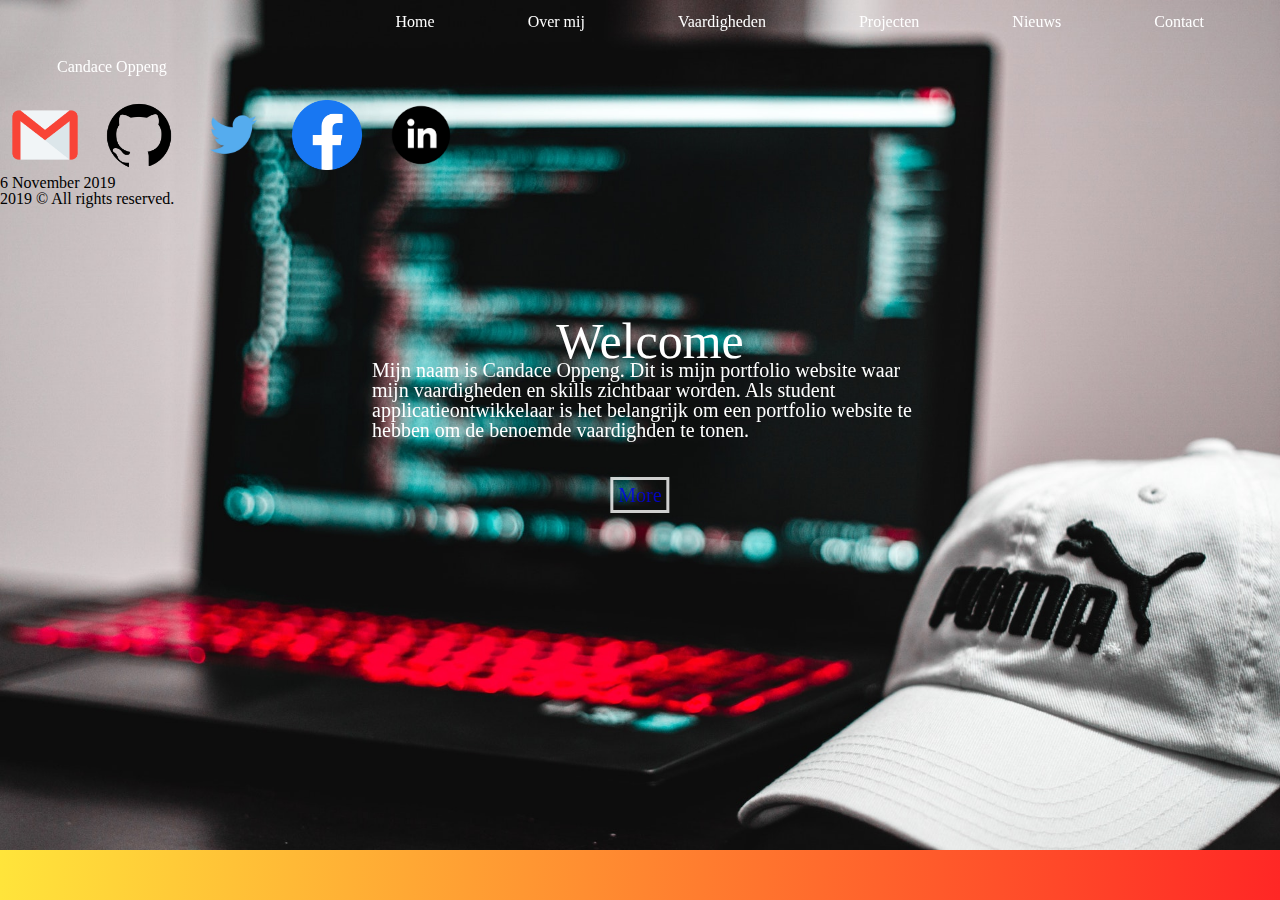
<file: index.html>
<!DOCTYPE html>
<html lang="en">
<head>
        <link rel="stylesheet" type="text/css" href="style.css">
    <meta charset="UTF-8">
    <meta name="viewport" content="width=device-width, initial-scale=1.0">
    <meta http-equiv="X-UA-Compatible" content="ie=edge">
    <title>Candace Oppeng</title>
</head>
<body>
        <div class="container">
        <header>
            <nav>
                <ul>
                    <li><a href="contact.html">Contact</a></li>
                   <li><a href="nieuws.html">Nieuws</a></li>
                   <li><a href="projecten.html">Projecten</a></li>
                    <li><a href="vaardigheden.html">Vaardigheden</a></li>
                    <li><a href="over-mij.html">Over mij</a></li>
                    <li><a href="index.html">Home</a></li>
                    <div class="whitespace"> <li><a href="index.html">Candace Oppeng</a></li>
                    </div>
                </ul>
            </nav>
        </header>

           
         
        <main>

        <div class="img-size">
            <img src="frontpage.jpg"> 
        </div>
    </div>
                <div class="text-fpage"></div>
                <div class="centered-bottom"><p>Welcome</p></div>
                <div class="centered"><p><p>Mijn naam is Candace Oppeng. Dit is mijn portfolio website waar mijn vaardigheden en skills zichtbaar worden.
                        Als student applicatieontwikkelaar is het belangrijk om een portfolio website te hebben om de benoemde vaardighden te tonen.
                    </p></p></div>
                <div class="verwijzing"><a href="over-mij.html">More</a></div>

        
        </main>

        
      

                        
                      
                  <footer>               
                <a href="contact.html" target="_blank" class="fa fa-gmail">
                    <img src="gmailicon.png" width="70px" height="70px"></a>
                        

                        <a href="https://github.com/Khalzy" target="_blank" class="fa fa-github">
                                <img src="githubicon.png" width="70px" height="70px"></a>

                                <a href="https://twitter.com/" target="_blank" class="fa fa-twitter">
                                    <img src="twittericon.png" width="70px" height="70px"></a>

                                    <a href="https://facebook.com/" target="_blank" class="fa fa-facebook">
                                        <img src="fbicon.png" width="70px" height="70px"></a>

                                        <a href="https://linkedin.com/" target="_blank" class="fa fa-linkedin">
                                            <img src="linkedinicon.png" width="70px" height="70px"></a>



                                
                                 <div class="foot-text">6 November 2019</div>
                                <div class="foot-text">2019 © All rights reserved.</div>
                </div>
        </div>
    </footer>



    
    
</body>
</html>
</file>
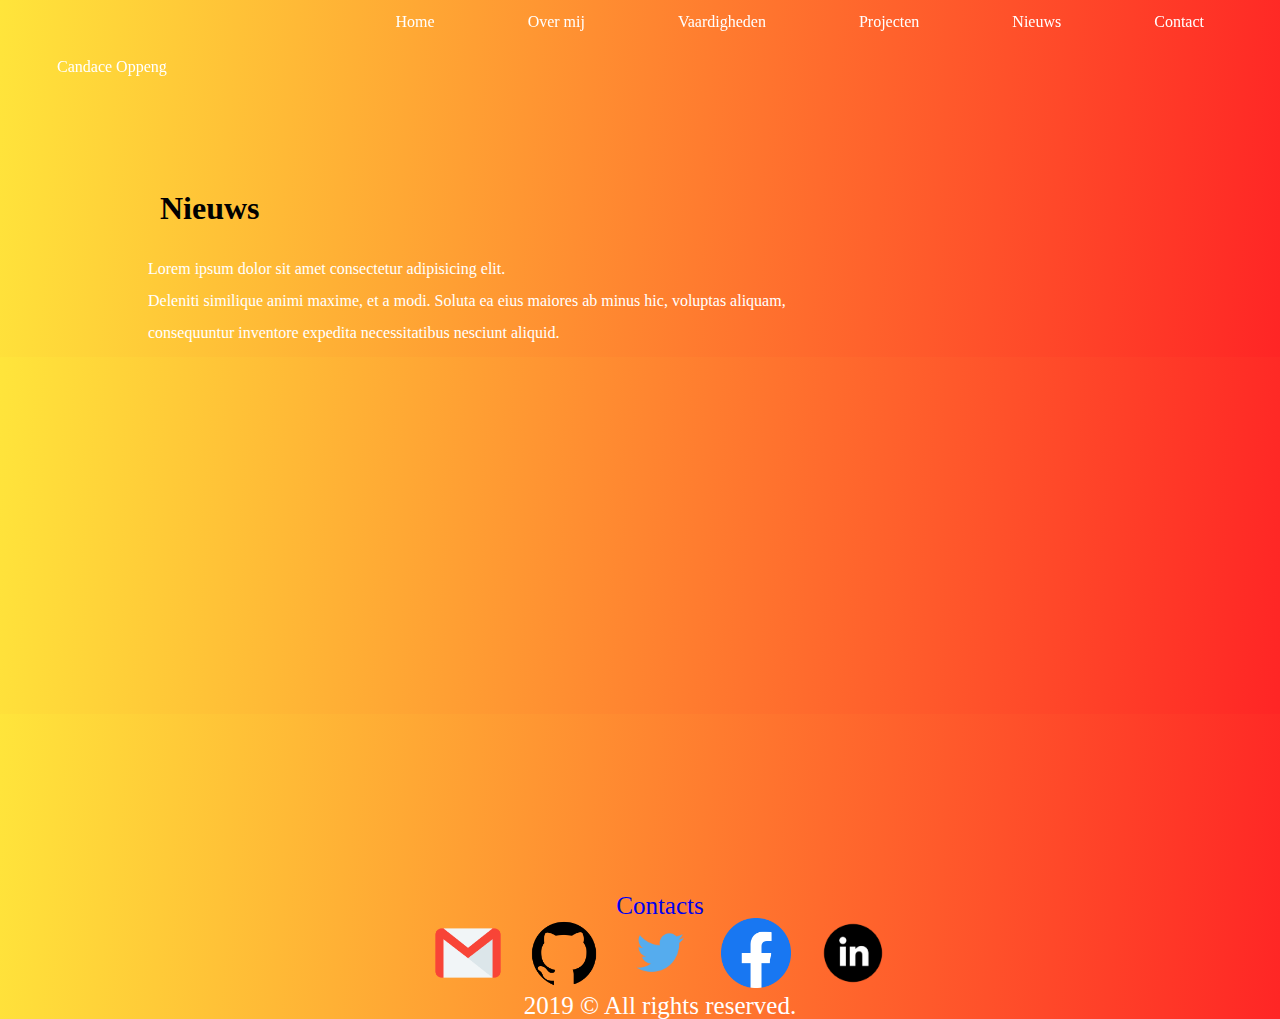
<file: nieuws.html>
<!DOCTYPE html>
<html lang="en">
<head>
        <link rel="stylesheet" type="text/css" href="style.css">
    <meta charset="UTF-8">
    <meta name="viewport" content="width=device-width, initial-scale=1.0">
    <meta http-equiv="X-UA-Compatible" content="ie=edge">
    <title>Candace Oppeng</title>
</head>
<body>
        <header>
            </header>
            <nav>
                <ul>
                    <li><a href="contact.html">Contact</a></li>
                   <li><a href="nieuws.html">Nieuws</a></li>
                   <li><a href="projecten.html">Projecten</a></li>
                    <li><a href="vaardigheden.html">Vaardigheden</a></li>
                    <li><a href="over-mij.html">Over mij</a></li>
                    <li><a href="index.html">Home</a></li>
                    <div class="whitespace"> <li><a href="index.html">Candace Oppeng</a></li>
                    </div>
                </ul>
            </nav>

            <main>
                   
                <h1>Nieuws </h1>
                <p>Lorem ipsum dolor sit amet consectetur adipisicing elit.<br></br> Deleniti similique animi maxime, 
                    et a modi. Soluta ea eius maiores ab minus
                     hic, voluptas aliquam,<br></br>consequuntur inventore expedita necessitatibus nesciunt aliquid.</p>
      
                </main>

                <footer>
                        <div class="footer"><a href="contact.html">Contacts</a>
                            <div class="content">
                                   
                                <a href="contact.html" target="_blank" class="fa fa-gmail">
                                    <img src="gmailicon.png" width="70px" height="70px"></a>
                                        
                
                                        <a href="https://github.com/Khalzy" target="_blank" class="fa fa-github">
                                                <img src="githubicon.png" width="70px" height="70px"></a>
                
                                                <a href="https://twitter.com/" target="_blank" class="fa fa-twitter">
                                                    <img src="twittericon.png" width="70px" height="70px"></a>
                
                                                    <a href="https://facebook.com/" target="_blank" class="fa fa-facebook">
                                                        <img src="fbicon.png" width="70px" height="70px"></a>
                
                                                        <a href="https://linkedin.com/" target="_blank" class="fa fa-linkedin">
                                                            <img src="linkedinicon.png" width="70px" height="70px"></a>
                
                
                
                                                
                
                                                <div class="foot-text">2019 © All rights reserved.</div>
                                </div>
                        </div>
                    </footer>

    
    
</body>
</html>
</file>
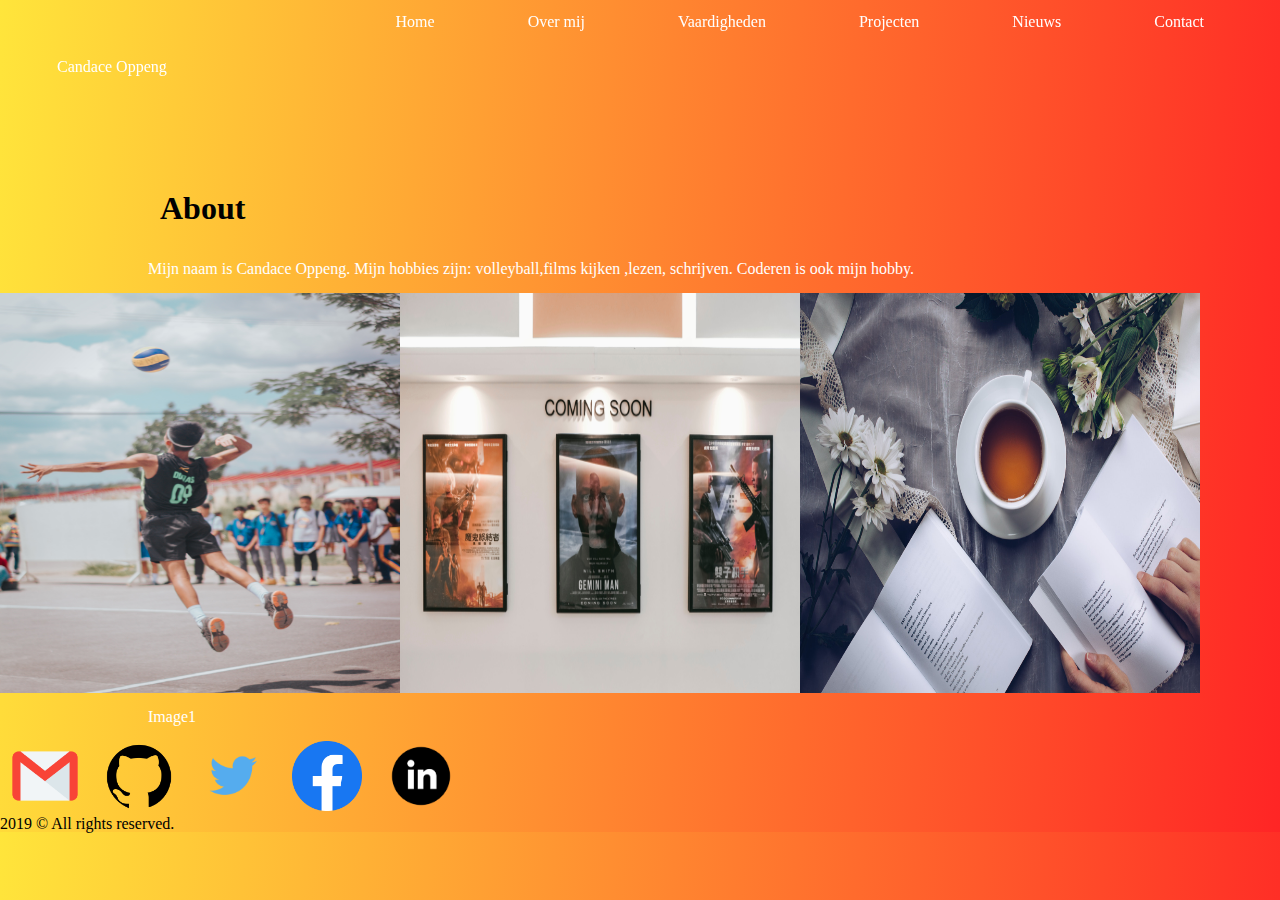
<file: over-mij.html>
<!DOCTYPE html>
<html lang="en">
<head>
        <link rel="stylesheet" type="text/css" href="style.css">
    <meta charset="UTF-8">
    <meta name="viewport" content="width=device-width, initial-scale=1.0">
    <meta http-equiv="X-UA-Compatible" content="ie=edge">
    <title>Candace Oppeng</title>
</head>
<body>
    
        <header>
            </header>
            <nav>
                <ul>
                    <li><a href="contact.html">Contact</a></li>
                   <li><a href="nieuws.html">Nieuws</a></li>
                   <li><a href="projecten.html">Projecten</a></li>
                    <li><a href="vaardigheden.html">Vaardigheden</a></li>
                    <li><a href="over-mij.html">Over mij</a></li>
                    <li><a href="index.html">Home</a></li>
                    <div class="whitespace"> <li><a href="index.html">Candace Oppeng</a></li>
                    </div>
                </ul>
            </nav>

            <main>
                   
                <h1>About </h1>
                <p>Mijn naam is Candace Oppeng. Mijn hobbies zijn: volleyball,films kijken ,lezen, schrijven. Coderen is ook mijn hobby.
                </p>
                <div class="fotos-about">
                <img src="volleyball (2).jpg" width="400px" height="400px">
                <img src="movies.jpg" width="400px" height="400px">
                <img src="books.jpg" width="400px" height="400px">

                <div class="text-about">
                    <p>Image1</p>
                </div>
                
                
            </div>
      
                </main>

                <footer>
                        
                            <div class="content">
                                   
                                <a href="contact.html" target="_blank" class="fa fa-gmail">
                                    <img src="gmailicon.png" width="70px" height="70px"></a>
                                        
                
                                        <a href="https://github.com/Khalzy" target="_blank" class="fa fa-github">
                                                <img src="githubicon.png" width="70px" height="70px"></a>
                
                                                <a href="https://twitter.com/" target="_blank" class="fa fa-twitter">
                                                    <img src="twittericon.png" width="70px" height="70px"></a>
                
                                                    <a href="https://facebook.com/" target="_blank" class="fa fa-facebook">
                                                        <img src="fbicon.png" width="70px" height="70px"></a>
                
                                                        <a href="https://linkedin.com/" target="_blank" class="fa fa-linkedin">
                                                            <img src="linkedinicon.png" width="70px" height="70px"></a>
                
                
                
                                                
                
                                                <div class="foot-text">2019 © All rights reserved.</div>
                                </div>
                        </div>
                    </footer>

     
    
</body>
</html>
</file>
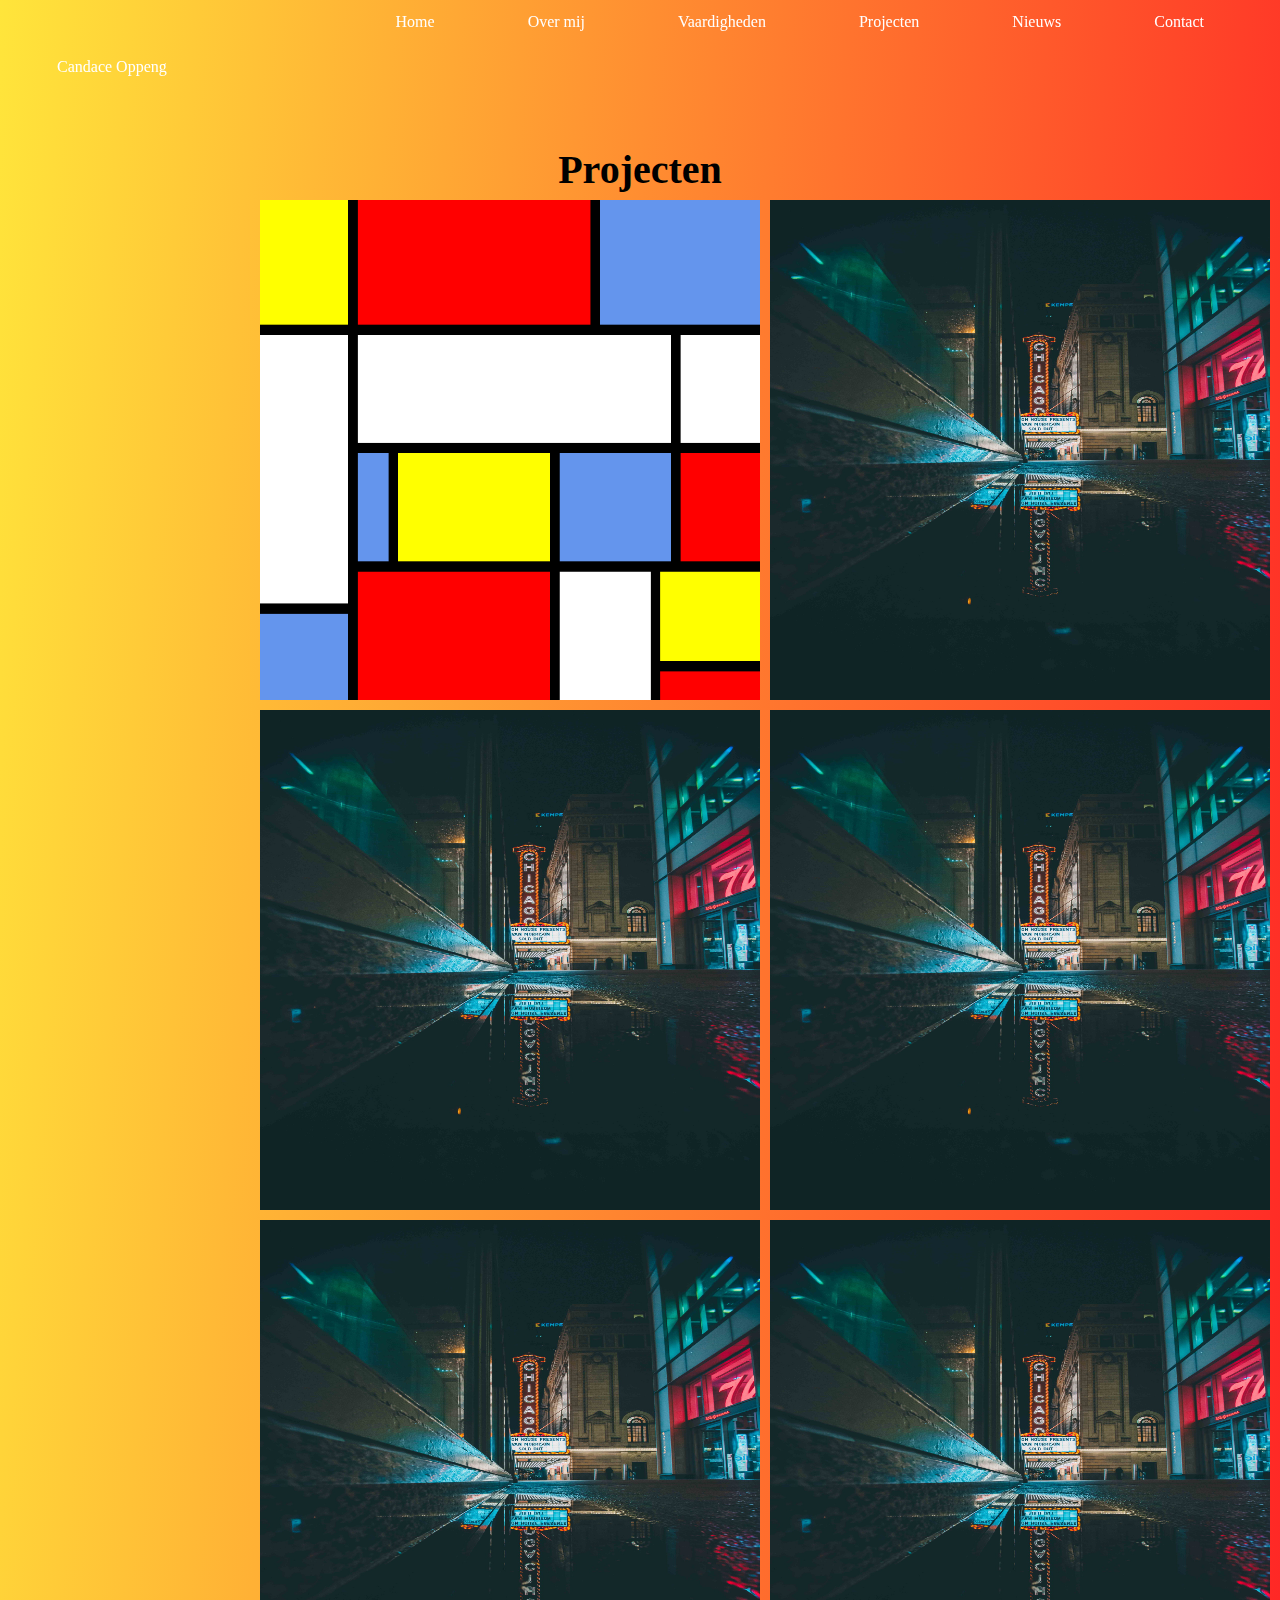
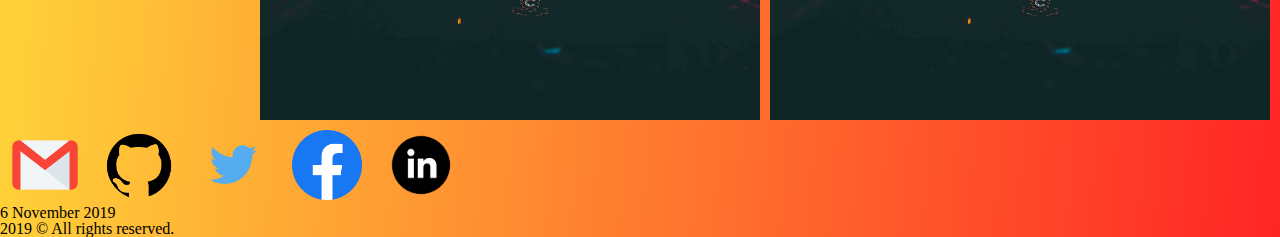
<file: projecten.html>
<!DOCTYPE html>
<html lang="en">
<head>
        <link rel="stylesheet" type="text/css" href="style.css">
    <meta charset="UTF-8">
    <meta name="viewport" content="width=device-width, initial-scale=1.0">
    <meta http-equiv="X-UA-Compatible" content="ie=edge">
    <title>Candace Oppeng</title>
</head>
<body>
         

    <header>
      </header>
      <nav>
          <ul>
              <li><a href="contact.html">Contact</a></li>
             <li><a href="nieuws.html">Nieuws</a></li>
             <li><a href="projecten.html">Projecten</a></li>
              <li><a href="vaardigheden.html">Vaardigheden</a></li>
              <li><a href="over-mij.html">Over mij</a></li>
              <li><a href="index.html">Home</a></li>
              <div class="whitespace"> <li><a href="index.html">Candace Oppeng</a></li>
              </div>
          </ul>
      </nav>

      <main>
             <div class="text-center">
          <h>Projecten </h1>
        </div>
          <div class="container3">
              <img class="item" src="mondriaan.png" alt="Example image" width="500px" height="500px">
              <img class="item" src="contact.jpg" alt="Example image" width="500px" height="500px">
              <img class="item" src="contact.jpg" alt="Example image" width="500px" height="500px">
              <img class="item" src="contact.jpg" alt="Example image" width="500px" height="500px"> 
              <img class="item" src="contact.jpg" alt="Example image" width="500px" height="500px">
              <img class="item" src="contact.jpg" alt="Example image" width="500px" height="500px"> 

          </main>

          <footer>
                        
                      
                                   
              <a href="contact.html" target="_blank" class="fa fa-gmail">
                  <img src="gmailicon.png" width="70px" height="70px"></a>
                      

                      <a href="https://github.com/Khalzy" target="_blank" class="fa fa-github">
                              <img src="githubicon.png" width="70px" height="70px"></a>

                              <a href="https://twitter.com/" target="_blank" class="fa fa-twitter">
                                  <img src="twittericon.png" width="70px" height="70px"></a>

                                  <a href="https://facebook.com/" target="_blank" class="fa fa-facebook">
                                      <img src="fbicon.png" width="70px" height="70px"></a>

                                      <a href="https://linkedin.com/" target="_blank" class="fa fa-linkedin">
                                          <img src="linkedinicon.png" width="70px" height="70px"></a>



                              
                               <div class="foot-text">6 November 2019</div>
                              <div class="foot-text">2019 © All rights reserved.</div>
              </div>
      </div>
  </footer>

        
       
    
</body>
</html>
</file>
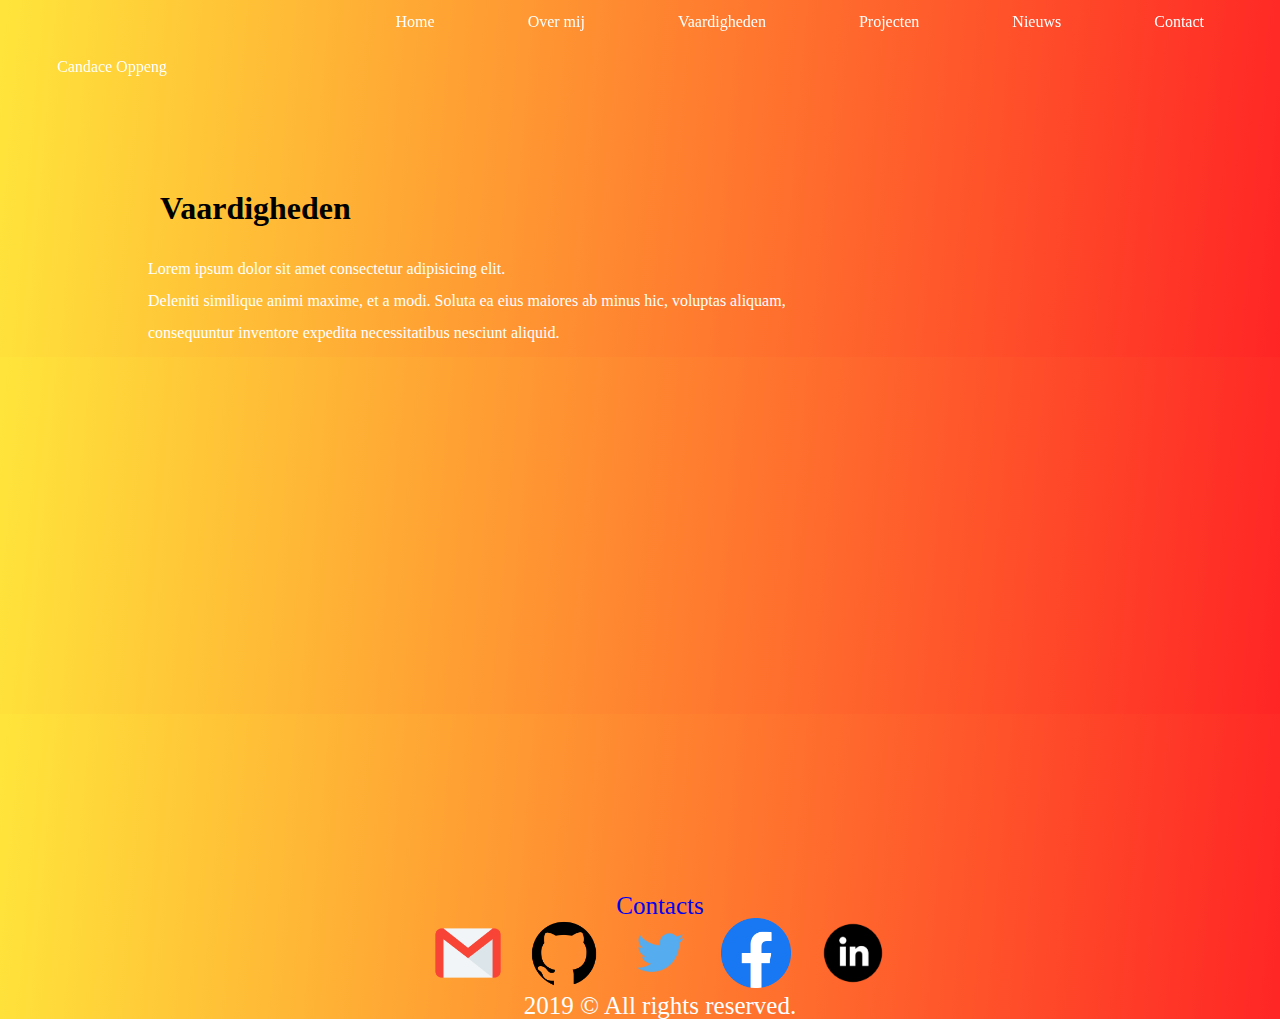
<file: vaardigheden.html>
<!DOCTYPE html>
<html lang="en">
<head>
        <link rel="stylesheet" type="text/css" href="style.css">
    <meta charset="UTF-8">
    <meta name="viewport" content="width=device-width, initial-scale=1.0">
    <meta http-equiv="X-UA-Compatible" content="ie=edge">
    <title>Candace Oppeng</title>
</head>
<body> 

        <header>
            </header>
            <nav>
                <ul>
                    <li><a href="contact.html">Contact</a></li>
                   <li><a href="nieuws.html">Nieuws</a></li>
                   <li><a href="projecten.html">Projecten</a></li>
                    <li><a href="vaardigheden.html">Vaardigheden</a></li>
                    <li><a href="over-mij.html">Over mij</a></li>
                    <li><a href="index.html">Home</a></li>
                    <div class="whitespace"> <li><a href="index.html">Candace Oppeng</a></li>
                    </div>
                </ul>
            </nav>

            <main>
                   
                <h1>Vaardigheden </h1>
                <p>Lorem ipsum dolor sit amet consectetur adipisicing elit.<br></br> Deleniti similique animi maxime, 
                    et a modi. Soluta ea eius maiores ab minus
                     hic, voluptas aliquam,<br></br>consequuntur inventore expedita necessitatibus nesciunt aliquid.</p>
      
                </main>

                <footer>
                        <div class="footer"><a href="contact.html">Contacts</a>
                            <div class="content">
                                   
                                <a href="contact.html" target="_blank" class="fa fa-gmail">
                                    <img src="gmailicon.png" width="70px" height="70px"></a>
                                        
                
                                        <a href="https://github.com/Khalzy" target="_blank" class="fa fa-github">
                                                <img src="githubicon.png" width="70px" height="70px"></a>
                
                                                <a href="https://twitter.com/" target="_blank" class="fa fa-twitter">
                                                    <img src="twittericon.png" width="70px" height="70px"></a>
                
                                                    <a href="https://facebook.com/" target="_blank" class="fa fa-facebook">
                                                        <img src="fbicon.png" width="70px" height="70px"></a>
                
                                                        <a href="https://linkedin.com/" target="_blank" class="fa fa-linkedin">
                                                            <img src="linkedinicon.png" width="70px" height="70px"></a>
                
                
                
                                                
                
                                                <div class="foot-text">2019 © All rights reserved.</div>
                                </div>
                        </div>
                    </footer>
    
        
       
    
</body>
</html>
</file>
<file: style.css>
/*Homepage*/

html, body, div, img {
  margin: 0;
  padding: 0;
  border: 0;
  font-size: 100%;
  font: inherit;
  vertical-align: baseline;
}

  

body {
    line-height: 1;
    width: 100%;
    height: 100%;
    margin: 0px;
    padding: 0px; 
    overflow-x: hidden; 
    background-image: linear-gradient(95deg, #ffe53b, #ff2525);
  }


ul {
    position: fixed;
    margin:0px;
  
}

li {
    border-bottom: 1px solid transparent;
    transition: border-bottom 0.5s;
    padding-right: 60px;
    float: right;
    color: white;
    list-style: none;
}

ul li a {
    display: block;
    text-decoration: none;
    color: #ffffff;
    text-decoration: none;
    transition: color 0.5s;
    padding: 5px 15px 5px 15px;
    background: transparent;
    margin-left: 1px;
    white-space: nowrap;
    padding: 14px 16px;
    text-align: center;
}

li a:hover {
    border-bottom: 2px solid black;
    opacity: 20%;
    
  }
  
nav {
    position: absolute;
}

.container img {
    width: 100%;
    height: 850px;
    
}


.whitespace {
    padding-right: 370px;
    display: inline-block;
}

h1 {
    margin-top: 12rem;
    margin-left: 10rem;
    display: inline-block;
    
}

p {
    padding-left: 20px;
     margin-left: 8rem;
    color: white;
    background-color: transparent;
    display:flex;
    justify-content: start;
}


  
  /* Centered text */
  .centered {
    padding-top: 13em;
    font-size: 20px;
    color: white;
    position: absolute;
    top: 30%;
    left: 45%;
    transform: translate(-50%, -50%);
  }

  .centered-bottom {
    height: 8px;
    font-size: 50px;
    color: white;
    position: absolute;
    top: 30%;
    left: 45%;
    transform: translate(-50%, -50%);
  }

  .verwijzing {
    text-decoration: none;
    font-size: 20px;
    color: white;
    position: absolute;
    top: 55%;
    left: 50%;
    transform: translate(-50%, -50%);
    border: 3px solid #ffffff;
    padding: 5px;
    opacity: 80%;
  }

  .verwijzing a:hover {
    color: white;
    opacity: 40%;
  }

  a {
    text-decoration: none;
  }




.footer{    top: 80%;
            font-size: 25px;
            margin: 20px ;
            top: 97%;
            position: absolute;
            color: white;
            text-align: center; 
            display: block;
            width: 100%;
        }



.img-size {
  height: 100px;
}
.foot-text{
    display: block;
}

/* Contactpage*/

/* Style inputs */
input[type=text], select, textarea {
  width: 100%;
  padding: 12px;
  border: 1px solid #ccc;
  margin-top: 6px;
  margin-bottom: 16px;
  resize: vertical;
}

input[type=submit] {
  background-color: #4CAF50;
  color: white;
  padding: 12px 20px;
  border: none;
  cursor: pointer;
}

input[type=submit]:hover {
  background-color: #45a049;
}

/* Style the container/contact section */
.container2 {
  border-radius: 5px;
  background-color: #f2f2f2;
  padding: 10px;
}

/* Create two columns that float next to eachother */
.column {
  float: left;
  width: 50%;
  margin-top: 6px;
  padding: 20px;
}

/* Clear floats after the columns */
.row:after {
  content: "";
  display: table;
  clear: both;
}

/* Responsive layout - when the screen is less than 600px wide, make the two columns stack on top of each other instead of next to each other */
@media screen and (max-width: 600px) {
  .column, input[type=submit] {
    width: 100%;
    margin-top: 0;
  }
}


.font-size-c {
  font-size: 25px;
}
  
.font-size-p {
  font-size: 23px;
}

.googlemaps {
  display:flex;
  justify-content:end;
}

.fa {
  padding: 10px;
  font-size: 30px;
  width: 50px;
  text-align: center;
  text-decoration: none;
}

/* Add a hover effect if you want */
.fa:hover {
  opacity: 0.7;
}

/* Slideshow */


/* Slideshow container */
.slideshow-container {
  max-width: 1000px;
  position: relative;
  margin: auto;
}

/* Hide the images by default */
.mySlides {
  display: flex;
  
}

/* Next & previous buttons */
.prev, .next {
  cursor: pointer;
  position: absolute;
  top: 50%;
  width: auto;
  margin-top: -22px;
  padding: 16px;
  color: white;
  font-weight: bold;
  font-size: 18px;
  transition: 0.6s ease;
  border-radius: 0 3px 3px 0;
  user-select: none;
}

/* Position the "next button" to the right */
.next {
  right: 0;
  border-radius: 3px 0 0 3px;
}

/* On hover, add a black background color with a little bit see-through */
.prev:hover, .next:hover {
  background-color: rgba(0,0,0,0.8);
}

/* Caption text */
.text {
  color: #f2f2f2;
  font-size: 15px;
  padding: 8px 12px;
  position: absolute;
  bottom: 8px;
  width: 100%;
  text-align: center;
}

/* Number text (1/3 etc) */
.numbertext {
  color: #f2f2f2;
  font-size: 12px;
  padding: 8px 12px;
  position: absolute;
  top: 0;
}

/* The dots/bullets/indicators */
.dot {
  cursor: pointer;
  height: 15px;
  width: 15px;
  margin: 0 2px;
  background-color: #bbb;
  border-radius: 50%;
  display: inline-block;
  transition: background-color 0.6s ease;
}

.active, .dot:hover {
  background-color: #717171;
}

/* Fading animation */
.fade {
  -webkit-animation-name: fade;
  -webkit-animation-duration: 1.5s;
  animation-name: fade;
  animation-duration: 1.5s;
}

@-webkit-keyframes fade {
  from {opacity: .4}
  to {opacity: 1}
}

@keyframes fade {
  from {opacity: .4}
  to {opacity: 1}
}

.row {
  display: flex;
  flex-wrap: wrap;
  padding: 0 4px;
}





.item {
  margin: 5px;
}

.container3 {
  margin-left: 250px;
  display: flex;
  flex-wrap: wrap;
  padding: 5px;
}

.text-center {
  padding-top: 150px ;
  font-weight: bold;
  font-size: 40px;
  text-align-last: center;
  
}


.fotos-about {
  display: flex;
  flex-wrap: wrap;
}

* {
  box-sizing: border-box;
}

/* Style inputs */
input[type=text], select, textarea {
  width: 100%;
  padding: 8px;
  border: 1px solid #ccc;
  margin-top: 6px;
  margin-bottom: 16px;
  resize: vertical;
}

input[type=submit] {
  background-color: #4CAF50;
  color: white;
  padding: 12px 20px;
  border: none;
  cursor: pointer;
}

input[type=submit]:hover {
  background-color: #45a049;
}

/* Style the container/contact section */
.container4 {
  border-radius: 5px;
  padding: 10px;
}

/* Clear floats after the columns */
.row:after {
  content: "";
  display: table;
  clear: both;
}

/* Responsive layout - when the screen is less than 600px wide, make the two columns stack on top of each other instead of next to each other */
@media screen and (max-width: 600px) {
  .column, input[type=submit] {
    width: 100%;
    margin-top: 0;
  }
}
</file>
